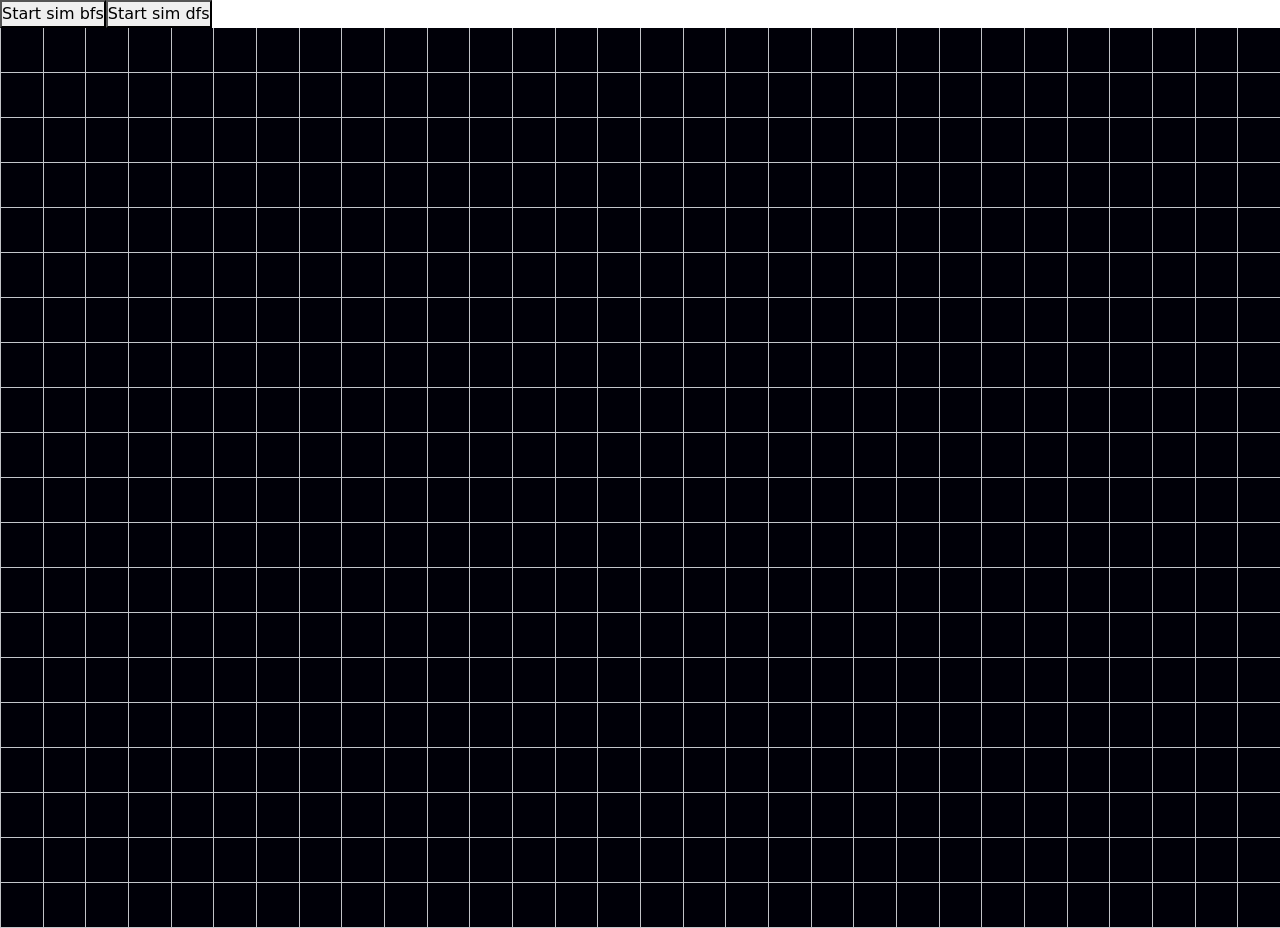
<file: index.html>
<!doctype html><html lang="en"><head><meta charset="utf-8"/><link rel="stylesheet" href="https://cdnjs.cloudflare.com/ajax/libs/animate.css/4.1.1/animate.min.css"/><link rel="icon" href="./favicon.ico"/><meta name="viewport" content="width=device-width,initial-scale=1"/><meta name="theme-color" content="#000000"/><meta name="description" content="Web site created using create-react-app"/><link rel="apple-touch-icon" href="./logo192.png"/><link rel="manifest" href="./manifest.json"/><link href="https://cdn.jsdelivr.net/npm/bootstrap@5.0.1/dist/css/bootstrap.min.css" rel="stylesheet" integrity="sha384-+0n0xVW2eSR5OomGNYDnhzAbDsOXxcvSN1TPprVMTNDbiYZCxYbOOl7+AMvyTG2x" crossorigin="anonymous"><title>AlgoNexus</title><link href="./static/css/main.801ef109.chunk.css" rel="stylesheet"></head><body><noscript>You need to enable JavaScript to run this app.</noscript><div id="root"></div><script src="https://cdn.jsdelivr.net/npm/bootstrap@5.0.1/dist/js/bootstrap.bundle.min.js" integrity="sha384-gtEjrD/SeCtmISkJkNUaaKMoLD0//ElJ19smozuHV6z3Iehds+3Ulb9Bn9Plx0x4" crossorigin="anonymous"></script><script>!function(e){function t(t){for(var n,a,i=t[0],c=t[1],l=t[2],p=0,s=[];p<i.length;p++)a=i[p],Object.prototype.hasOwnProperty.call(o,a)&&o[a]&&s.push(o[a][0]),o[a]=0;for(n in c)Object.prototype.hasOwnProperty.call(c,n)&&(e[n]=c[n]);for(f&&f(t);s.length;)s.shift()();return u.push.apply(u,l||[]),r()}function r(){for(var e,t=0;t<u.length;t++){for(var r=u[t],n=!0,i=1;i<r.length;i++){var c=r[i];0!==o[c]&&(n=!1)}n&&(u.splice(t--,1),e=a(a.s=r[0]))}return e}var n={},o={1:0},u=[];function a(t){if(n[t])return n[t].exports;var r=n[t]={i:t,l:!1,exports:{}};return e[t].call(r.exports,r,r.exports,a),r.l=!0,r.exports}a.e=function(e){var t=[],r=o[e];if(0!==r)if(r)t.push(r[2]);else{var n=new Promise((function(t,n){r=o[e]=[t,n]}));t.push(r[2]=n);var u,i=document.createElement("script");i.charset="utf-8",i.timeout=120,a.nc&&i.setAttribute("nonce",a.nc),i.src=function(e){return a.p+"static/js/"+({}[e]||e)+"."+{3:"ac94ebf6"}[e]+".chunk.js"}(e);var c=new Error;u=function(t){i.onerror=i.onload=null,clearTimeout(l);var r=o[e];if(0!==r){if(r){var n=t&&("load"===t.type?"missing":t.type),u=t&&t.target&&t.target.src;c.message="Loading chunk "+e+" failed.\n("+n+": "+u+")",c.name="ChunkLoadError",c.type=n,c.request=u,r[1](c)}o[e]=void 0}};var l=setTimeout((function(){u({type:"timeout",target:i})}),12e4);i.onerror=i.onload=u,document.head.appendChild(i)}return Promise.all(t)},a.m=e,a.c=n,a.d=function(e,t,r){a.o(e,t)||Object.defineProperty(e,t,{enumerable:!0,get:r})},a.r=function(e){"undefined"!=typeof Symbol&&Symbol.toStringTag&&Object.defineProperty(e,Symbol.toStringTag,{value:"Module"}),Object.defineProperty(e,"__esModule",{value:!0})},a.t=function(e,t){if(1&t&&(e=a(e)),8&t)return e;if(4&t&&"object"==typeof e&&e&&e.__esModule)return e;var r=Object.create(null);if(a.r(r),Object.defineProperty(r,"default",{enumerable:!0,value:e}),2&t&&"string"!=typeof e)for(var n in e)a.d(r,n,function(t){return e[t]}.bind(null,n));return r},a.n=function(e){var t=e&&e.__esModule?function(){return e.default}:function(){return e};return a.d(t,"a",t),t},a.o=function(e,t){return Object.prototype.hasOwnProperty.call(e,t)},a.p="./",a.oe=function(e){throw console.error(e),e};var i=this.webpackJsonpchat_app=this.webpackJsonpchat_app||[],c=i.push.bind(i);i.push=t,i=i.slice();for(var l=0;l<i.length;l++)t(i[l]);var f=c;r()}([])</script><script src="./static/js/2.efca716f.chunk.js"></script><script src="./static/js/main.d8b7cb8e.chunk.js"></script></body></html>
</file>
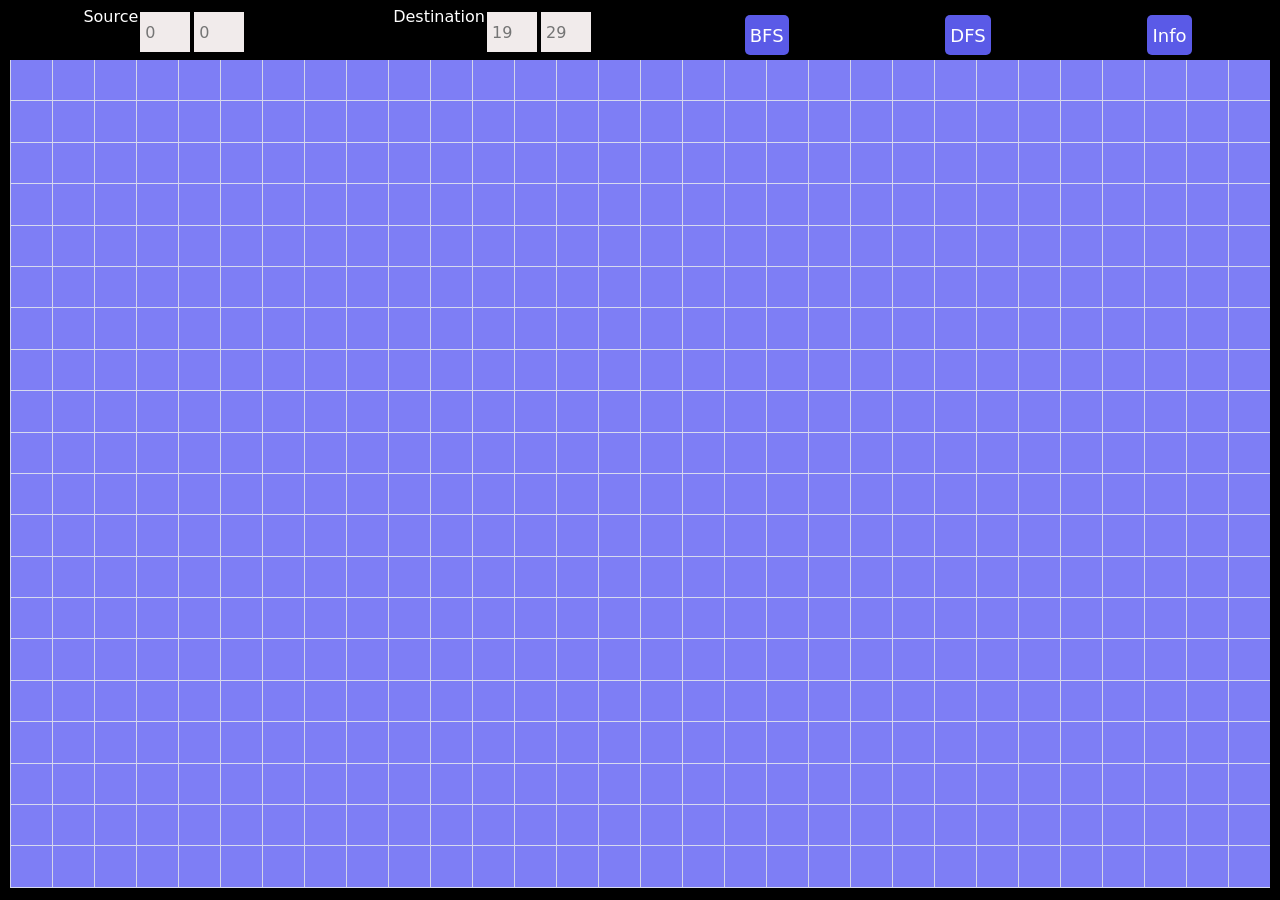
<file: docs/index.html>
<!doctype html><html lang="en"><head><meta charset="utf-8"/><link rel="stylesheet" href="https://cdnjs.cloudflare.com/ajax/libs/animate.css/4.1.1/animate.min.css"/><link rel="icon" href="./favicon.ico"/><meta name="viewport" content="width=device-width,initial-scale=1"/><meta name="theme-color" content="#000000"/><meta name="description" content="Web site created using create-react-app"/><link rel="apple-touch-icon" href="./logo192.png"/><link rel="manifest" href="./manifest.json"/><link href="https://cdn.jsdelivr.net/npm/bootstrap@5.0.1/dist/css/bootstrap.min.css" rel="stylesheet" integrity="sha384-+0n0xVW2eSR5OomGNYDnhzAbDsOXxcvSN1TPprVMTNDbiYZCxYbOOl7+AMvyTG2x" crossorigin="anonymous"><title>AlgoNexus</title><link href="./static/css/main.7db435cc.chunk.css" rel="stylesheet"></head><body><noscript>You need to enable JavaScript to run this app.</noscript><div id="root"></div><script src="https://cdn.jsdelivr.net/npm/bootstrap@5.0.1/dist/js/bootstrap.bundle.min.js" integrity="sha384-gtEjrD/SeCtmISkJkNUaaKMoLD0//ElJ19smozuHV6z3Iehds+3Ulb9Bn9Plx0x4" crossorigin="anonymous"></script><script>!function(e){function t(t){for(var n,a,i=t[0],c=t[1],l=t[2],p=0,s=[];p<i.length;p++)a=i[p],Object.prototype.hasOwnProperty.call(o,a)&&o[a]&&s.push(o[a][0]),o[a]=0;for(n in c)Object.prototype.hasOwnProperty.call(c,n)&&(e[n]=c[n]);for(f&&f(t);s.length;)s.shift()();return u.push.apply(u,l||[]),r()}function r(){for(var e,t=0;t<u.length;t++){for(var r=u[t],n=!0,i=1;i<r.length;i++){var c=r[i];0!==o[c]&&(n=!1)}n&&(u.splice(t--,1),e=a(a.s=r[0]))}return e}var n={},o={1:0},u=[];function a(t){if(n[t])return n[t].exports;var r=n[t]={i:t,l:!1,exports:{}};return e[t].call(r.exports,r,r.exports,a),r.l=!0,r.exports}a.e=function(e){var t=[],r=o[e];if(0!==r)if(r)t.push(r[2]);else{var n=new Promise((function(t,n){r=o[e]=[t,n]}));t.push(r[2]=n);var u,i=document.createElement("script");i.charset="utf-8",i.timeout=120,a.nc&&i.setAttribute("nonce",a.nc),i.src=function(e){return a.p+"static/js/"+({}[e]||e)+"."+{3:"ac94ebf6"}[e]+".chunk.js"}(e);var c=new Error;u=function(t){i.onerror=i.onload=null,clearTimeout(l);var r=o[e];if(0!==r){if(r){var n=t&&("load"===t.type?"missing":t.type),u=t&&t.target&&t.target.src;c.message="Loading chunk "+e+" failed.\n("+n+": "+u+")",c.name="ChunkLoadError",c.type=n,c.request=u,r[1](c)}o[e]=void 0}};var l=setTimeout((function(){u({type:"timeout",target:i})}),12e4);i.onerror=i.onload=u,document.head.appendChild(i)}return Promise.all(t)},a.m=e,a.c=n,a.d=function(e,t,r){a.o(e,t)||Object.defineProperty(e,t,{enumerable:!0,get:r})},a.r=function(e){"undefined"!=typeof Symbol&&Symbol.toStringTag&&Object.defineProperty(e,Symbol.toStringTag,{value:"Module"}),Object.defineProperty(e,"__esModule",{value:!0})},a.t=function(e,t){if(1&t&&(e=a(e)),8&t)return e;if(4&t&&"object"==typeof e&&e&&e.__esModule)return e;var r=Object.create(null);if(a.r(r),Object.defineProperty(r,"default",{enumerable:!0,value:e}),2&t&&"string"!=typeof e)for(var n in e)a.d(r,n,function(t){return e[t]}.bind(null,n));return r},a.n=function(e){var t=e&&e.__esModule?function(){return e.default}:function(){return e};return a.d(t,"a",t),t},a.o=function(e,t){return Object.prototype.hasOwnProperty.call(e,t)},a.p="./",a.oe=function(e){throw console.error(e),e};var i=this.webpackJsonpchat_app=this.webpackJsonpchat_app||[],c=i.push.bind(i);i.push=t,i=i.slice();for(var l=0;l<i.length;l++)t(i[l]);var f=c;r()}([])</script><script src="./static/js/2.5ed39a1c.chunk.js"></script><script src="./static/js/main.26db7f6f.chunk.js"></script></body></html>
</file>
<file: static/css/main.801ef109.chunk.css>
*{margin:0;padding:0}.gridRow{display:-webkit-flex;display:flex;background-color:#030614}.unvisited{background-color:#000008;border-left:.2px solid rgba(227,229,233,.85);border-bottom:.2px solid rgba(230,233,238,.85)}.visited{background-color:#07f;border-left:.2px solid orange;border-bottom:.2px solid orange;-webkit-animation:fadeIn;animation:fadeIn;-webkit-animation-duration:1s;animation-duration:1s}.blocked{background-color:brown;-webkit-animation:bounceIn;animation:bounceIn;-webkit-animation-duration:1s;animation-duration:1s}.source{background-color:red}.traced{background-color:green;-webkit-animation:flipInX;animation:flipInX;-webkit-animation-duration:2s;animation-duration:2s}.square{height:5vh;width:5vw}
/*# sourceMappingURL=main.801ef109.chunk.css.map */
</file>
<file: docs/static/css/main.7db435cc.chunk.css>
*{margin:0;padding:0;background-color:#000}*,:after,:before{-webkit-user-select:none;-webkit-user-drag:none;-webkit-app-region:no-drag;cursor:default}.gridSquares{padding:10px}.prompt>h4{color:#fff}.prompt{margin:20px;padding:20vh 10px 10px;height:80vh;-webkit-animation:flipInX;animation:flipInX;-webkit-animation-duration:2s;animation-duration:2s}.prompt,.prompt>p{border-bottom:1px solid #fff}.prompt>p{border-left:1px solid #fff}.prompt>button{border-radius:5px;border:none;background-color:#5a5ae7;color:#fff;font-size:large;padding:5px;margin:5px;height:40px;width:100%;-webkit-animation:fadeIn;animation:fadeIn;-webkit-animation-duration:2s;animation-duration:2s}.gridRow{display:-webkit-flex;display:flex;background-color:#6d87f8}.unvisited{background-color:#7e7ef5;border-left:.2px solid rgba(227,229,233,.85);border-bottom:.2px solid rgba(230,233,238,.85)}.visited{background-color:#f0d23c;border-left:.2px solid orange;border-bottom:.2px solid orange;-webkit-animation:flipInY;animation:flipInY;-webkit-animation-duration:2s;animation-duration:2s}.blocked{background-color:brown;-webkit-animation:bounceIn;animation:bounceIn;-webkit-animation-duration:2s;animation-duration:2s}.source{background-color:red}.traced{background-color:green;-webkit-animation:flash;animation:flash;-webkit-animation-duration:20s;animation-duration:20s}.header__grid{padding:10px;display:-webkit-flex;display:flex;-webkit-justify-content:space-around;justify-content:space-around;background-color:#000;height:50px}.header__grid>button{border-radius:5px;border:none;background-color:#5a5ae7;color:#fff;font-size:large;padding:5px;margin:5px;height:40px}.destinationpoint,.sourcepoint{display:-webkit-flex;display:flex}input{width:50px;border:none;outline:none;background:#f1ebeb;margin:2px;padding:5px;height:40px}p{color:#fff;place-self:center;-webkit-align-self:center;align-self:center}.square{height:4.6vh;width:5vw}
/*# sourceMappingURL=main.7db435cc.chunk.css.map */
</file>
